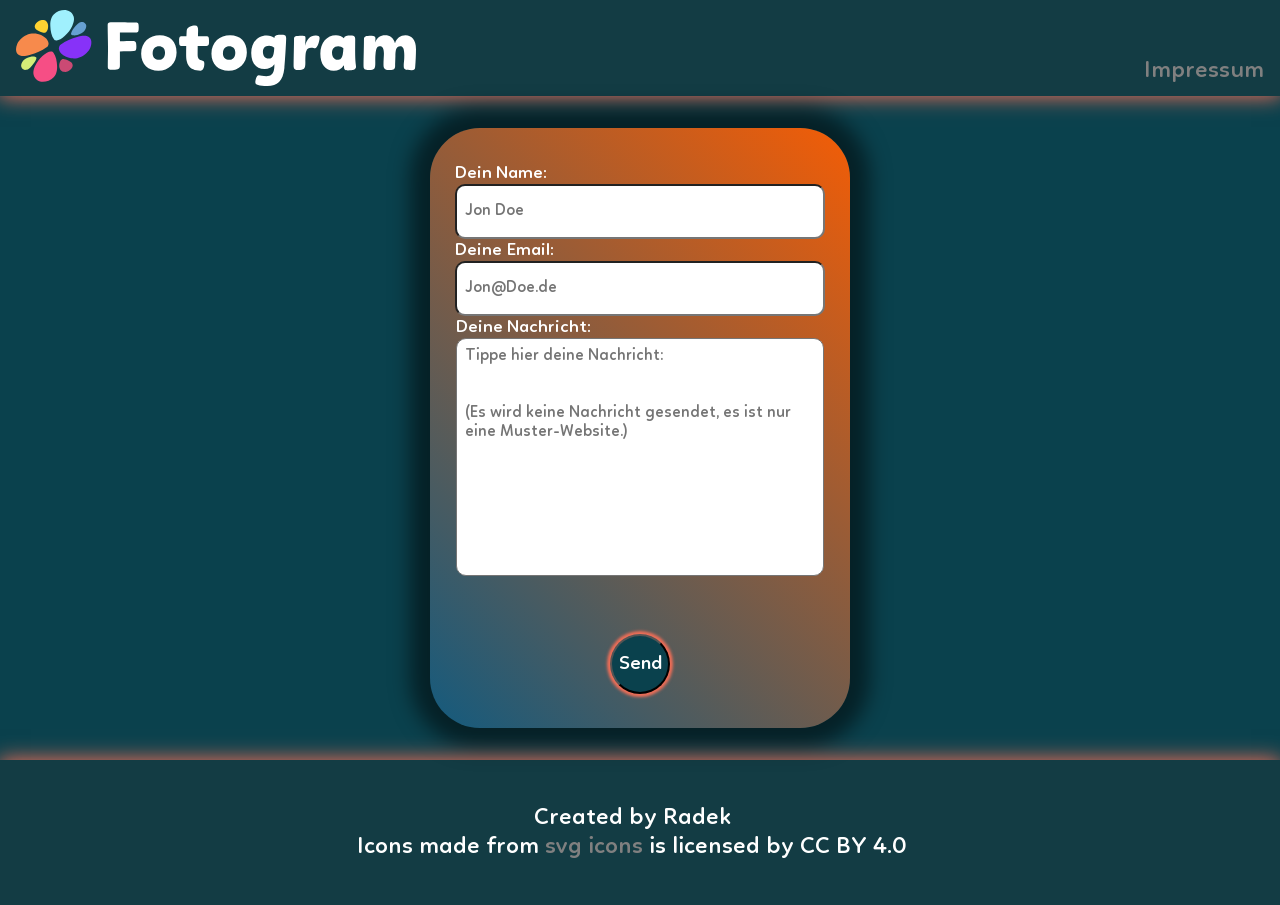
<file: contact.html>
<!DOCTYPE html>
<html lang="de">

<head>
    <meta charset="UTF-8" />
    <meta name="keywords" content="HTML, CSS, JavaScript" />
    <meta name="viewport" content="width=device-width, initial-scale=1.0" />
    <meta name="author" content="Radek Gnych " />
    <link rel="icon" type="image/x-icon" href="img/favicon.svg" />
    <link rel="stylesheet" href="./style/impressum.css" />
    <link rel="stylesheet" href="./style/style.css">
    <link rel="stylesheet" href="./style/contact.css">
    <title>Fotogram</title>
</head>


<body class="body-impressum">

    <header class="header">
        <nav>
            <a href="index.html" class="a_impressum"><img class="img_fotogram_logo" src="img/Fotogram_Logo.svg"
                    alt="Fotogram_Logo" /></a>
            <ul>
                <a href="impressum.html" id="" class="link">
                    <li>Impressum</li>
                </a>
            </ul>
        </nav>
    </header>

    <main class="main-contact">
        <main class="main_content">
            <div class="main_content_container">
                <form class="form_contact" onsubmit="sendMail(event)">
                    <label>
                        Dein Name:
                        <input class="contact_input" type="text" name="name" placeholder="Jon Doe" required>
                    </label>
                    <label>
                        Deine Email:
                        <input class="contact_input" type="email" name="email" placeholder="Jon@Doe.de">
                    </label>
                    <label>
                        Deine Nachricht:
                        <textarea name="message" required
                            placeholder="Tippe hier deine Nachricht: &#10;&#10;&#10;(Es wird keine Nachricht gesendet, es ist nur eine Muster-Website.)"></textarea>
                    </label>
                    <h4 id="transmit"></h4>
                    <button type="submit" class="main_button">Send</button>
            </div>
            </form>
        </main>

    </main>

    <footer class="footer">
        <ul class="ul_footer">
            <li>Created by Radek</li>
            <li>Icons made from <a class="link" href="https://www.onlinewebfonts.com/icon">svg icons </a>is licensed by
                CC BY 4.0</li>
        </ul>
    </footer>
</body>

</html>
</file>
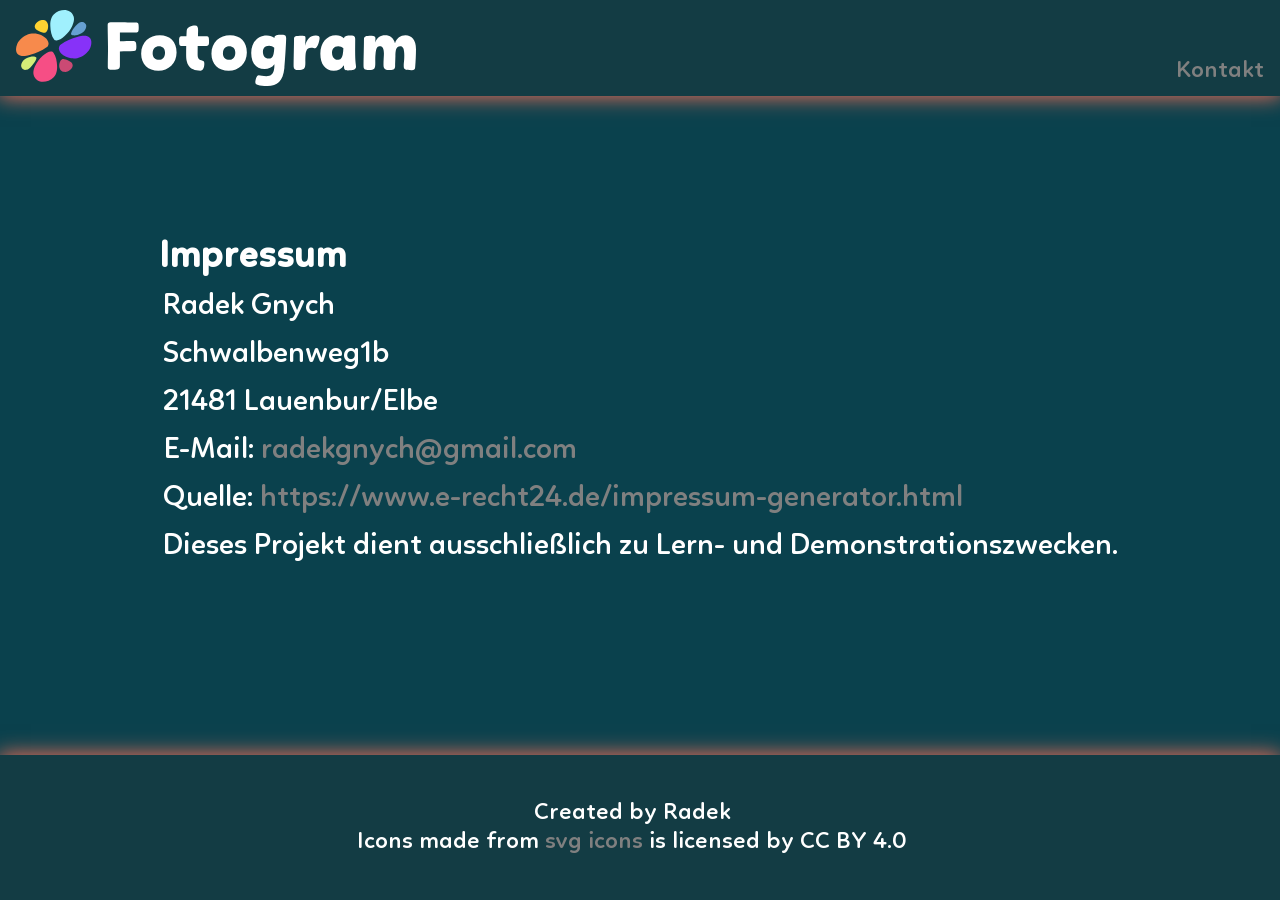
<file: impressum.html>
<!DOCTYPE html>
<html lang="de">

<head>
    <meta charset="UTF-8" />
    <meta name="keywords" content="HTML, CSS, JavaScript" />
    <meta name="viewport" content="width=device-width, initial-scale=1.0" />
    <meta name="author" content="Radek Gnych " />
    <link rel="icon" type="image/x-icon" href="img/favicon.svg" />
    <link rel="stylesheet" href="./style/impressum.css" />
    <link rel="stylesheet" href="./style/style.css">
    <title>Fotogram</title>
</head>


<body class="body-impressum">

    <header class="header">
        <nav>
            <a href="index.html" class="a_impressum"><img class="img_fotogram_logo" src="img/Fotogram_Logo.svg"
                    alt="Fotogram_Logo" /></a>
            <ul>
                <a href="contact.html" class="link">
                    <li>Kontakt</li>
                </a>
            </ul>
        </nav>
    </header>

    <main class="main-impressum">
        <table class="table_impressum">
            <tr>
                <th>
                    <h1 class="h1_impressum">Impressum</h1>
                </th>
            </tr>
            <tr>
                <td>Radek Gnych</td>
            </tr>
            <tr>
                <td>Schwalbenweg1b</td>
            </tr>
            <tr>
                <td>21481 Lauenbur/Elbe</td>
            </tr>
            <tr>
                <td>E-Mail:<a class="link link_quelle" href="mailto:" radekgnych@gmail.com id="mail">
                        radekgnych@gmail.com
                    </a></td>
            </tr>
            <tr>
                <td>Quelle:<a class="link link_quelle" href="https://www.e-recht24.de/impressum-generator.html">
                        https://www.e-recht24.de/impressum-generator.html
                    </a></td>
            </tr>
            <tr>
                <td>Dieses Projekt dient ausschließlich zu Lern- und Demonstrationszwecken.</td>
            </tr>
        </table>
    </main>
    <footer class="footer">
        <ul class="ul_footer">
            <li>Created by Radek</li>
            <li>Icons made from <a class="link" href="https://www.onlinewebfonts.com/icon">svg icons </a>is licensed by
                CC BY 4.0</li>
        </ul>
    </footer>
</body>

</html>
</file>
<file: style/impressum.css>
.main-impressum {
     display: flex;
     justify-content: center;
     align-items: center;
     min-height: calc(100vh - 241px);
 }

 .img_fotogram_impressum {
      display: flex;
      width: 400px;
      cursor: pointer;
  }

 .h1_impressum {
     display: flex;
     justify-content: flex-start;
     color: var(--color-h1);
     font-family: 'Linotte';
 }

 .table_impressum {
     display: flex;
     justify-content: flex-start;
     color: var(--color-h1);
     font-family: 'Linotte';
     padding-bottom: 50px;
     font-size: 30px;
     padding-left: 16px;
     padding-right: 16px;
 }

 td {
     padding: 5px;
 }

 .ul_impressum {
     gap: 10px;
     margin-top: 30px;
     font-size: 24px;
 }

 @media(max-width: 1280px) {

     .main-impressum {
         width: 100%;
         display: flex;
         justify-content: center;
         align-items: center;
         height: calc(100vh - 241px);

     }


 }
 
 @media(max-width: 1024px) {

     .main-impressum {
         width: 100%;
         display: flex;
         justify-content: center;
         align-items: center;
         height: calc(100vh - 241px);
        ;

     }

     .table_impressum{

        font-size: 22px;
     }

 }
 
 @media(max-width: 900px) {

     .main-impressum {
         width: 100%;
         display: flex;
         justify-content: center;
         align-items: center;
         height: calc(10vh - 76px);
        
     }

     .table_impressum{

        font-size: 22px;
     }

 }
</file>
<file: style/style.css>
:root {
      --primary-color: rgb(10, 65, 77);
      --secondary-color: rgb(44, 44, 43, 0.25);
      --link_and_img-color: rgb(241, 110, 87);
      --color-h1: rgba(255, 255, 255);
      --backdrop-color: rgba(0, 0, 0, 0.5);
      --button-arrow-and-close: rgba(255, 255, 255);
      --link-impressum-color: rgba(128, 128, 128);
  }

  @font-face {
      font-family: 'Linotte';
      src: url(../fonts/Linotte-Bold.woff2 ) format('woff2');
      src: url(../fonts/Linotte-Heavy.woff2) format('woff2');
      src: url(../fonts/Linotte-Light.woff2) format('woff2');
      src: url(../fonts/Linotte-Regular.woff2) format('woff2');
      src: url(../fonts/Linotte-SemiBold.woff2) format('woff2');
  }

  html {
      box-sizing: border-box;
      scroll-behavior: smooth;
      margin: 0;
  }

  body {

      display: flex;
      flex-direction: column;
      align-items: center;
      background-size: cover;
      background-position: center;
      background: var(--primary-color);
      margin: 0;
  }

  .header {
      width: 100%;
      display: flex;
      justify-content: center;
      align-items: center;
      background: var(--secondary-color);
      height: 96px;
      box-shadow: 0px 0px 20px 1px var(--link_and_img-color);

  }

  .img_fotogram_logo {
      display: flex;
      width: 400px;
  }

  nav {
      max-width: 1920px;
      width: 100%;
      display: flex;
      justify-content: space-between;
      margin-left: 16px;
  }

  ul {
      display: flex;
      justify-content: space-between;
      align-items: flex-end;
      margin-bottom: 5px;
      margin-block-start: 0em;
      margin-block-end: 0em;
      color: var(--button-arrow-and-close);
      font-family: 'Linotte';
      font-size: 24px;
      list-style-type: none;
      padding: 0;
      gap: 64px;
      margin-right: 16px;
  }

  .link {
      text-decoration: none;
      color: var(--link-impressum-color);
  }

  .link:hover {
      color: var(--link_and_img-color);
      box-shadow: 3px 3px 5px 0px var(--link_and_img-color);
      border-radius: 5px;
  }

  h1 {
      display: flex;
      justify-content: center;
      color: var(--color-h1);
      font-family: 'Linotte';
      font-size: 52px;
      margin-bottom: 50px;
      margin-block-start: 0em;
      margin-block-end: 0em;
      box-sizing: border-box;
  }

  main {
      width: 100%;
      display: flex;
      justify-content: center;

  }

  .main_container {

      display: flex;
      flex-direction: column;
      align-items: center;
      justify-content: center;
      max-width: 1920px;
      min-height: calc(100vh - 241px);
      gap: 64px;
  }

  .all_holidayImages {
      max-width: 100%;
      display: flex;
      flex-wrap: wrap;
      justify-content: center;
      align-items: center;
      gap: 16px;
      box-sizing: border-box;
      margin-left: 32px;
      margin-right: 32px;

  }

  .thumbnails {
      width: 150px;
      height: 150px;
      object-fit: cover;
      border-radius: 16px;
      box-shadow: 5px 5px 8px 0px var(--link_and_img-color);
      cursor: pointer;
  }

  .thumbnails:hover {
      transform: scale(1.3);
  }

  .thumbnails_WCAG {
      border-radius: 16px;
  }

  h2 {
      padding: 25px;
      margin-block-start: 0em;
      margin-block-end: 0em;
      font-size: 30px;
  }

  .footer {
      width: 100%;
      display: flex;
      justify-content: center;
      align-items: center;
      background: var(--secondary-color);
      box-shadow: 0px 0px 20px 1px var(--link_and_img-color);
      height: 145px;
      row-gap: 1px;
  }

  .ul_footer {
      max-width: 1920px;
      width: 100%;
      max-height: 145px;
      display: flex;
      flex-direction: column;
      align-items: center;
      gap: 0;
  }
 

  @media(max-width: 1280px) {
      .thumbnails {
          width: 110px;
          height: 110px;
      }


      h2 {
          padding: 22px;
          margin-block-start: 0em;
          margin-block-end: 0em
      }

      h1 {
          font-size: 38px;

      }
  }

  @media(max-width: 1024px) {

      .thumbnails {
          width: 105px;
          height: 105px;
      }



      h2 {
          padding: 20px;
          font-size: 22px;
      }

  }

  @media(max-width: 900px) {

      .thumbnails {
          width: 85px;
          height: 85px;
      }

      h2 {
          padding: 20px;
          font-size: 22px;
      }

      td {
          font-family: 'Linotte';
          font-size: 26px;
          margin-bottom: 50px;
          margin-block-start: 0em;
          margin-block-end: 0em;
      }

  }

  @media(max-width: 767px) {

      .img_fotogram_logo {
          margin-top: 0px;
          width: 300px;
      }

      .img_fotogram_impressum {
          margin-top: 0px;
          width: 300px;
      }

      header {
          box-sizing: border-box;

      }

      nav {
          display: flex;
          justify-content: space-between;
          margin-right: 12px;
          margin-right: 12px;
          box-sizing: border-box;

      }

      td {
          font-family: 'Linotte';
          font-size: 22px;
      }

      .all_holidayImages {
          max-width: 767px;
          gap: 16px;
          padding-left: 0px;
          padding-right: 0px;
          margin-bottom: 64px;
      }

      .thumbnails {

          width: 65px;
          height: 65px;

      }

      ul {

          font-size: 16px;
          padding-top: 48px;
          margin-right: 12px;
      }

      li {

         
          margin-left: 16px;
      }

      h1 {
          margin-top: 34px;
      }

      h2 {

          margin-block-start: 0em;
          margin-block-end: 0em;
          font-size: 22px;
      }

      .ul_impressum {

          font-size: 20px;
      }

      .link_quelle {

          font-size: 16px;
      }

  }

  @media(max-width: 630px) {
      td {

          font-family: 'Linotte';
          font-size: 20px;
      }
  }

  @media(max-width: 558px) {
      .img_fotogram_logo {
          margin-bottom: 0px;
          width: 200px;
      }

      .img_fotogram_impressum {
          margin-bottom: 0px;
          width: 200px;
      }

       h1 {
          margin-top: 32px;
          font-size: 30px;
      }

      h2 {

          padding: 19px;
          font-size: 20px;
      }

      td {

          font-family: 'Linotte';
          font-size: 18px;
      }

      .all_holidayImages {

          padding-left: 18px;
          padding-right: 18px;
      }

      .thumbnails {

          width: 75px;
          height: 75px;
      }

      ul {

          font-size: 16px;
          gap: 16px;
      }
  }

 
  @media(max-width: 500px) {

      .thumbnails {

          width: 65px;
          height: 65px;
      }

      h1 {

          font-size: 26px;
      }
  }

  @media(max-width: 500px) {

      .thumbnails {

          width: 65px;
          height: 65px;
      }
  }

  @media(max-width: 430px) {

      .img_fotogram_logo {

          width: 150px;
      }

      .img_fotogram_impressum {

          padding-top: 30px;
          width: 200px;
      }

      .all_holidayImages {

          gap: 10px;
      }

      .thumbnails {

          width: 60px;
          height: 60px;
      }

      ul {

          font-size: 16px;
      }

      h1 {

          font-size: 22px;
      }

      h2 {
        
          padding: 12px;
          margin-block-start: 0em;
          margin-block-end: 0em
      }
  }
</file>
<file: style/contact.css>
.main-contact {
     display: flex;
     justify-content: center;
     align-items: center;
     min-height: calc(100vh - 241px);
 }

.main_content
{
    width: 100%;
    display: flex;
    justify-content: center;
    align-items: center;
}

.main_content_container
{
    width: 100%;
    max-width: 1440px;
    display: flex;
    justify-content: center;
    object-fit: cover;
}

.form_contact
{
    width: 420px;
    height: 600px;
    display: flex;
    flex-direction: column;
    justify-content: center;
    align-items: center;
    border-style: none;
    border-radius: 50px;
    gap: px;
    background: linear-gradient(45deg, rgba(41, 144, 228, 0.322), rgb(243, 93, 6));
    box-shadow: 0px 0px 20px 20px rgba(0, 0, 0, 0.5);
    font-size: 18px;
    font-family: 'Linotte';
    color: white;
    margin: 32px;
    

}

.contact_input
{
    display: flex;
    width: 350px;
    height: 35px;
    border-radius: 10px;
    font-size: 16px;
    font-family: 'Linotte';
    padding: 8px;
    

}

textarea
{
    display: flex;
    width: 350px;
    height: 220px;
    border-radius: 10px;
    font-size: 16px;
    font-family: 'Linotte';
    padding: 8px;
    font-weight: 500;
    margin-bottom: 10px;
    resize: none;

}

h4
{
    display: flex;
    color: black;
}

.main_button {
    display: flex;
    align-items: center;
    justify-content: center;
    width: 60px;
    height: 60px;
    border-radius: 50%;
    box-shadow: 0px 0px 3px 3px var(--link_and_img-color);
    background-color: var(--primary-color);
    color: var(--button-arrow-and-close);
    font-family: 'Linotte';
    font-size: 20px;
    cursor: pointer;
}

@media (max-width: 550px) {
    .form_contact {
        width: fit-content;
        min-width: 280px;
        height: auto;
        padding: 30px 20px;
        margin-left: auto;
        margin-right: auto;
    }

    .contact_input {
        width: 260px;
        height: 30px;
    }

    textarea {
        width: 260px;
        height: 160px;
        font-size: 14px;
    }

    h4 {
        font-size: 16px;
        margin-bottom: 5px;
    }

    .main_button {
        width: 50px;
        height: 50px;
        margin-top: 10px;
    }
}

@media (max-width: 380px) {
    .form_contact {
        padding: 20px 15px;
    }

    .contact_input, 
    textarea {
        width: 220px;
    }

    textarea {
        height: 140px;
    }
}
</file>
